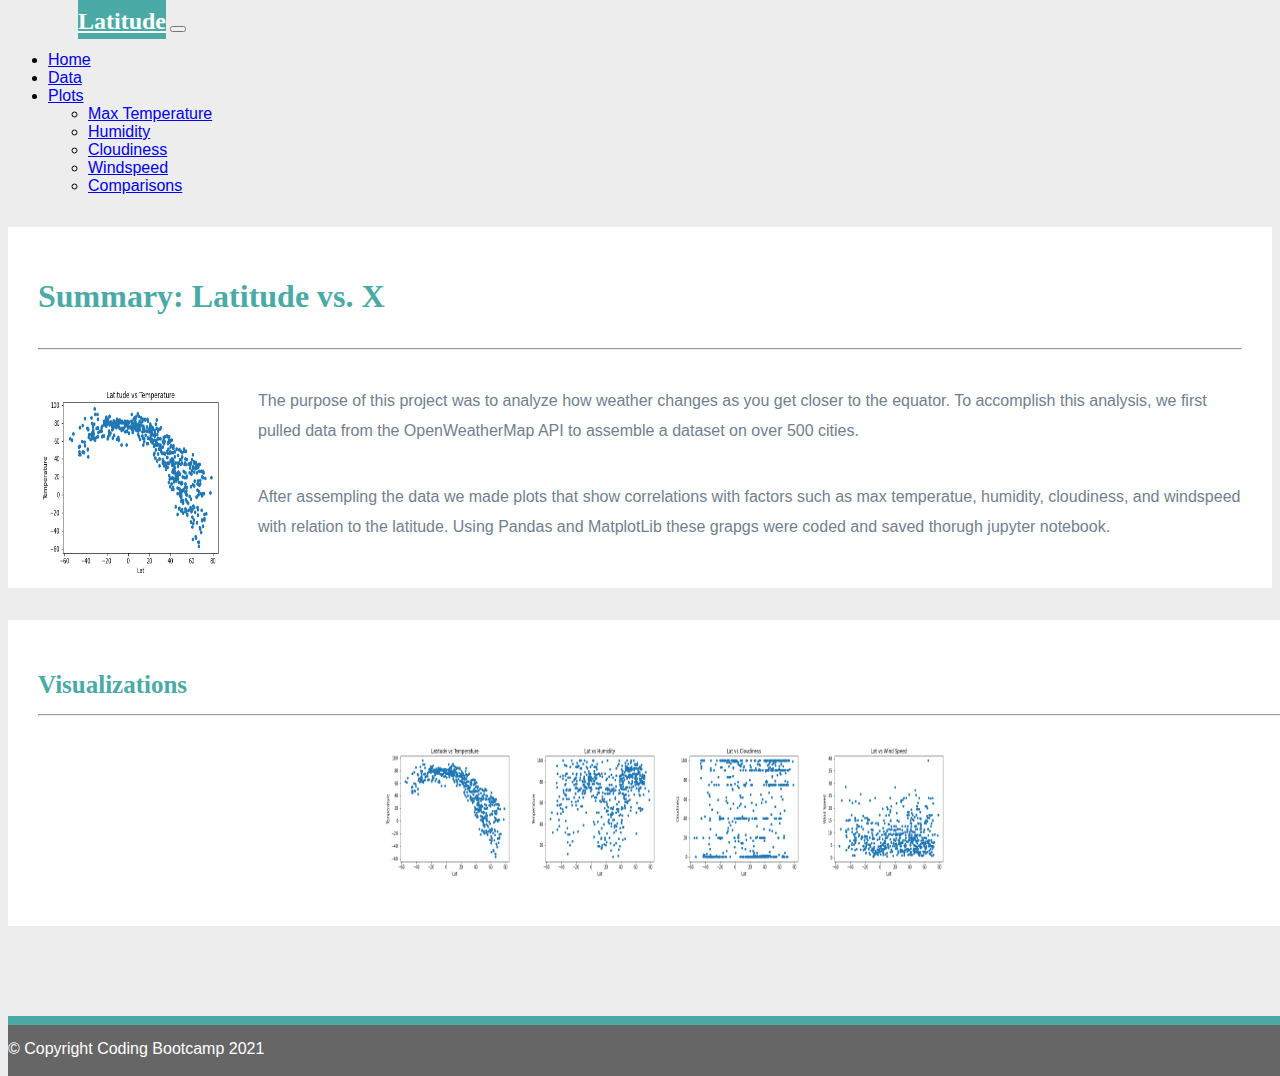
<file: index.html>
<!DOCTYPE html>
<html lang="en">

<head>
  <meta charset="UTF-8">
  <meta http-equiv="X-UA-Compatible" content="IE=edge">
  <meta name="viewport" content="width=device-width, initial-scale=1.0">
  <title>Document</title>
  <link href="https://cdn.jsdelivr.net/npm/bootstrap@5.0.0-beta2/dist/css/bootstrap.min.css" rel="stylesheet"
    integrity="sha384-BmbxuPwQa2lc/FVzBcNJ7UAyJxM6wuqIj61tLrc4wSX0szH/Ev+nYRRuWlolflfl" crossorigin="anonymous">
  <link rel="stylesheet" href="style.css" media="screen">
  <style>
    @media (max-width: 950px) {
      .container2 {
        display: none;
      }

      .col-sm1 {
        display: none;
      }
    }
  </style>
</head>

<body>
  <nav class="navbar navbar-expand-lg navbar-light bg-light">
    <div class="container-fluid">
      <a class="navbar-brand" id="logo" href="#">Latitude</a>
      <button class="navbar-toggler" type="button" data-bs-toggle="collapse" data-bs-target="#navbarSupportedContent"
        aria-controls="navbarSupportedContent" aria-expanded="false" aria-label="Toggle navigation">
        <span class="navbar-toggler-icon"></span>
      </button>
      <div class="collapse navbar-collapse" id="navbarSupportedContent">
        <ul class="navbar-nav me-auto mb-2 mb-lg-0">
          <li class="nav-item">
            <a class="nav-link active" aria-current="page" href="index.html">Home</a>
          </li>
          <li class="nav-item">
            <a class="nav-link" href="table.html">Data</a>
          </li>
          <li class="nav-item dropdown">
            <a class="nav-link dropdown-toggle" href="#" id="navbarDropdown" role="button" data-toggle="dropdown"
              aria-expanded="false">
              Plots
            </a>
            <ul class="dropdown-menu" aria-labelledby="navbarDropdown">
              <li><a class="dropdown-item" href="vs_max_temp.html">Max Temperature</a></li>
              <li><a class="dropdown-item" href="vs_humid.html">Humidity</a></li>
              <!--<li><hr class="dropdown-divider"></li>-->
              <li><a class="dropdown-item" href="vs_cloudiness.html">Cloudiness</a></li>
              <li><a class="dropdown-item" href="vs_windspeed.html">Windspeed</a></li>
              <li><a class="dropdown-item" href="comparisons.html">Comparisons</a></li>
            </ul>

      </div>
    </div>
  </nav>
  <!-- End of navbar -->
  <!-- Start of container -->
  <div class="container">
    <section class="row">
      <div class="col-md-8">
        <article class="description-content">
          <h1 class="description-header">Summary: Latitude vs. X</h1>
          <hr class="description-hr" />
          <img src="scat1.png" alt="" id="description-image" />
          <p>The purpose of this project was to analyze how weather changes as you get closer to the equator. To
            accomplish this analysis, we first pulled data from the OpenWeatherMap API to assemble a dataset on over 500
            cities.</p>
          <p>After assempling the data we made plots that show correlations with factors such as 
            max temperatue, humidity, cloudiness, and windspeed with relation to the latitude. Using Pandas and MatplotLib these
            grapgs were coded and saved thorugh jupyter notebook.</p>
        </article>
      </div>
      <div class="col-md-4">
        <!-- Start of Visualizations imageNav Area -->
        <section id="imageNav-area">
          <div class="imageNav-content">
            <h2 class="imageNav-header">Visualizations</h2>
            <hr />
            <div id="images">
              <a href="vs_max_temp.html"><img src="scat1.png" alt="Latitude vs. Max Temperature"
                  class="imageNav-photo"></a>
              <a href="vs_humid.html"><img src="scat2.png" alt="Latitude vs. Humidity" class="imageNav-photo"></a>
              <a href="vs_cloudiness.html"><img src="scat3.png" alt="Latitude vs. Cloudiness"
                  class="imageNav-photo"></a>
              <a href="vs_windspeed.html"><img src="scat4.png" alt="Latitude vs. Wind Speed" class="imageNav-photo"></a>
            </div>
          </div>
        </section>
        <!-- End of the Visualizations imageNav Area -->
      </div>
    </section>
  </div>
  <!-- End of container -->
  <!-- Start of footer -->
  <footer class="footer navbar-fixed-bottom">
    <div class="two-toned-footer-color"></div>
    <p class="text-muted text-muted-footer text-center">
      &copy; Copyright Coding Bootcamp 2021
    </p>
  </footer>
  <!-- End of footer -->
  <!-- jQuery CDN -->
  <!--<script type="text/javascript" src="https://code.jquery.com/jquery-2.1.4.min.js"></script>-->
  <!-- Bootstrap CDN -->
  <!-- <script src="https://maxcdn.bootstrapcdn.com/bootstrap/3.3.6/js/bootstrap.min.js"></script>-->
 
  <script src="https://code.jquery.com/jquery-3.3.1.slim.min.js"
    integrity="sha384-q8i/X+965DzO0rT7abK41JStQIAqVgRVzpbzo5smXKp4YfRvH+8abtTE1Pi6jizo"
    crossorigin="anonymous"></script>
  <script src="https://cdnjs.cloudflare.com/ajax/libs/popper.js/1.14.7/umd/popper.min.js"
    integrity="sha384-UO2eT0CpHqdSJQ6hJty5KVphtPhzWj9WO1clHTMGa3JDZwrnQq4sF86dIHNDz0W1"
    crossorigin="anonymous"></script>
  <script src="https://stackpath.bootstrapcdn.com/bootstrap/4.3.1/js/bootstrap.min.js"
    integrity="sha384-JjSmVgyd0p3pXB1rRibZUAYoIIy6OrQ6VrjIEaFf/nJGzIxFDsf4x0xIM+B07jRM"
    crossorigin="anonymous"></script>
</body>

</html>
</file>
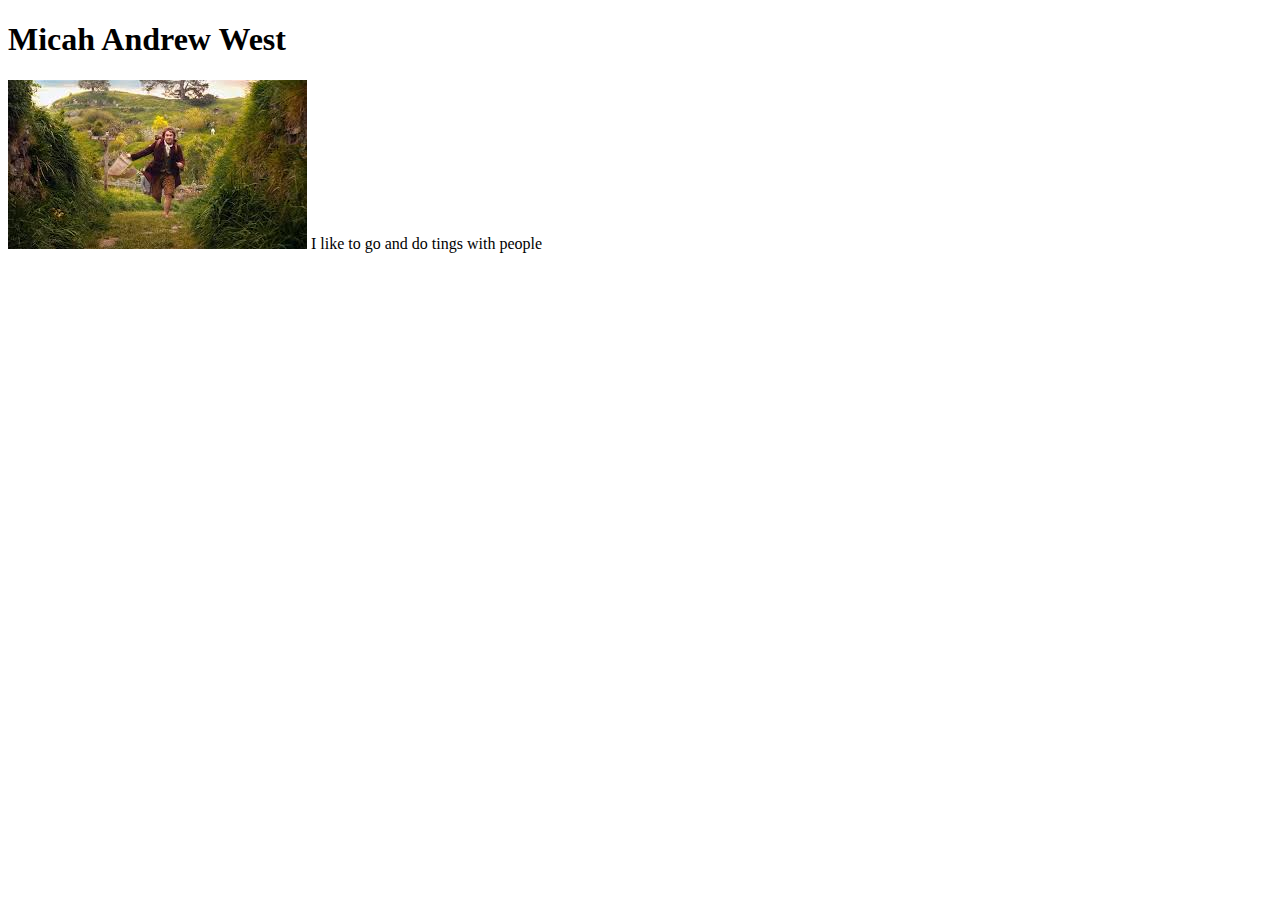
<file: Basic-HTML-Bio.html>
<!DOCTYPE html>
<html lang="en-us">
<head>
  <meta charset="UTF-8">
  <title>Activity 1: Basic HTML Bio</title>
</head>

<body>
<h1>Micah Andrew West</h1>
<img src = [data-uri] />

I like to go and do tings with people 
</body>
</body>

</html>
</file>
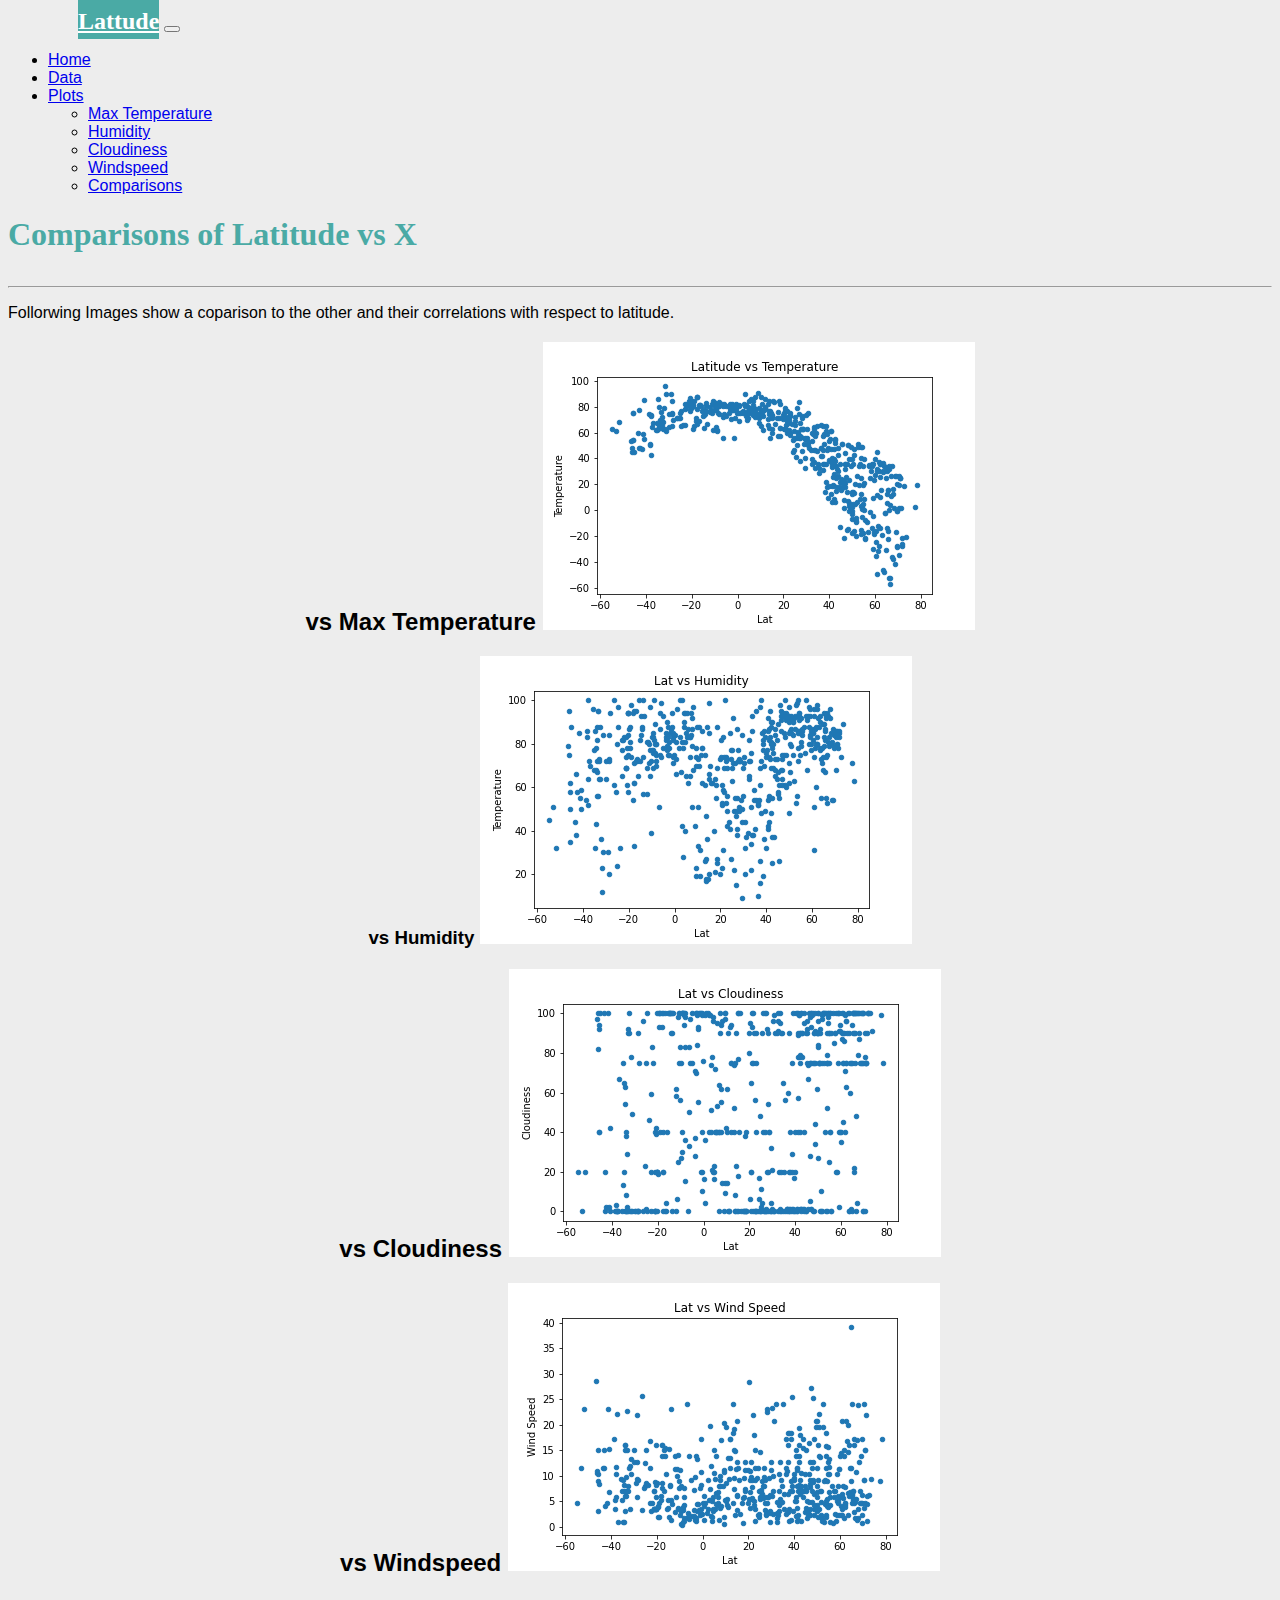
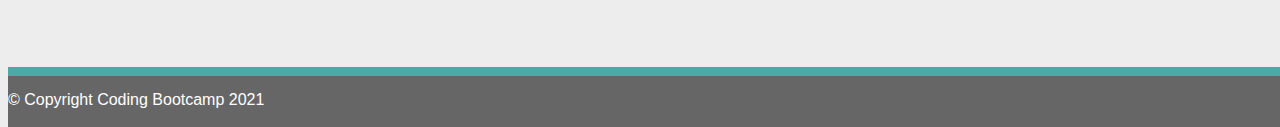
<file: comparisons.html>
<!DOCTYPE html>
<html lang="en">

<head>
  <meta charset="UTF-8">
  <meta http-equiv="X-UA-Compatible" content="IE=edge">
  <meta name="viewport" content="width=device-width, initial-scale=1.0">
  <title>Document</title>
  <link href="https://cdn.jsdelivr.net/npm/bootstrap@5.0.0-beta2/dist/css/bootstrap.min.css" rel="stylesheet"
    integrity="sha384-BmbxuPwQa2lc/FVzBcNJ7UAyJxM6wuqIj61tLrc4wSX0szH/Ev+nYRRuWlolflfl" crossorigin="anonymous">
  <link rel="stylesheet" href="style.css" media="screen">
  <style>
    .col-sm{
      text-align: center;
    }
    @media screen  and (max-width: 950px) {
      .grid-container{
          width: 100%;

  }  
  
}
  </style>
</head>

<body>
  <nav class="navbar navbar-expand-lg navbar-light bg-light">
    <div class="container-fluid">
      <a class="navbar-brand" id="logo" href="#">Lattude</a>
      <button class="navbar-toggler" type="button" data-bs-toggle="collapse" data-bs-target="#navbarSupportedContent"
        aria-controls="navbarSupportedContent" aria-expanded="false" aria-label="Toggle navigation">
        <span class="navbar-toggler-icon"></span>
      </button>
      <div class="collapse navbar-collapse" id="navbarSupportedContent">
        <ul class="navbar-nav me-auto mb-2 mb-lg-0">
          <li class="nav-item">
            <a class="nav-link active" aria-current="page" href="index.html">Home</a>
          </li>
          <li class="nav-item">
            <a class="nav-link" href="table.html">Data</a>
          </li>
          <li class="nav-item dropdown">
            <a class="nav-link dropdown-toggle" href="#" id="navbarDropdown" role="button" data-toggle="dropdown"
              aria-expanded="false">
              Plots
            </a>
            <ul class="dropdown-menu" aria-labelledby="navbarDropdown">
              <li><a class="dropdown-item" href="vs_max_temp.html">Max Temperature</a></li>
              <li><a class="dropdown-item" href="vs_humid.html">Humidity</a></li>
              <!--<li><hr class="dropdown-divider"></li>-->
              <li><a class="dropdown-item" href="vs_cloudiness.html">Cloudiness</a></li>
              <li><a class="dropdown-item" href="vs_windspeed.html">Windspeed</a></li>
              <li><a class="dropdown-item" href="comparisons.html">Comparisons</a></li>
            </ul>
          </li>
      </div>
    </div>
  </nav>

<h1 class= "description-header">Comparisons of Latitude vs X</h1>
    
<hr>
<p>Follorwing Images show a coparison to the other and their correlations with respect to latitude.</p>

<div class="grid-container">
  <div class="container">
    <div class="row">
      <div class="col-sm">
        <h2 class= "comparison-titles">vs Max Temperature</2>
        <img src= "scat1.png" />
      </div>
      <div class="col-sm">
  
      </div>
 
      <div class="col-sm">
        <h3 class= "comparison-titles">vs Humidity</3>
        <img src= "scat2.png" />
      </div>
    </div>
  </div>
  <div class="container">
    <div class="row">
      <div class="col-sm">
        <h2 class= "comparison-titles">vs Cloudiness</2>
        <img src= "scat3.png" />
      </div>
 
      <div class="col-sm">
        <h2 class= "comparison-titles">vs Windspeed</2>
        <img src= "scat4.png" />
        
      </div>
    </div>
  </div>
  <div class="container">
    <div class="row">
      <div class="col-sm">

 
      <div class="col-sm">
  
      </div>
    </div>
  </div>
  <div class="container">
    <div class="row">
      <div class="col-sm">
        
      </div>
 
      <div class="col-sm">
        
      </div>
    </div>
  </div>
  <!-- End of container -->
  <!-- Start of footer -->
  <footer class="footer navbar-fixed-bottom">
    <div class="two-toned-footer-color"></div>
    <p class="text-muted text-muted-footer text-center">
      &copy; Copyright Coding Bootcamp 2021
    </p>
  </footer>
  <!-- End of footer -->
  <!-- jQuery CDN -->
  <!--<script type="text/javascript" src="https://code.jquery.com/jquery-2.1.4.min.js"></script>-->
  <!-- Bootstrap CDN -->
  <!-- <script src="https://maxcdn.bootstrapcdn.com/bootstrap/3.3.6/js/bootstrap.min.js"></script>-->
 
  <script src="https://code.jquery.com/jquery-3.3.1.slim.min.js"
    integrity="sha384-q8i/X+965DzO0rT7abK41JStQIAqVgRVzpbzo5smXKp4YfRvH+8abtTE1Pi6jizo"
    crossorigin="anonymous"></script>
  <script src="https://cdnjs.cloudflare.com/ajax/libs/popper.js/1.14.7/umd/popper.min.js"
    integrity="sha384-UO2eT0CpHqdSJQ6hJty5KVphtPhzWj9WO1clHTMGa3JDZwrnQq4sF86dIHNDz0W1"
    crossorigin="anonymous"></script>
  <script src="https://stackpath.bootstrapcdn.com/bootstrap/4.3.1/js/bootstrap.min.js"
    integrity="sha384-JjSmVgyd0p3pXB1rRibZUAYoIIy6OrQ6VrjIEaFf/nJGzIxFDsf4x0xIM+B07jRM"
    crossorigin="anonymous"></script>
</body>

</html>
</file>
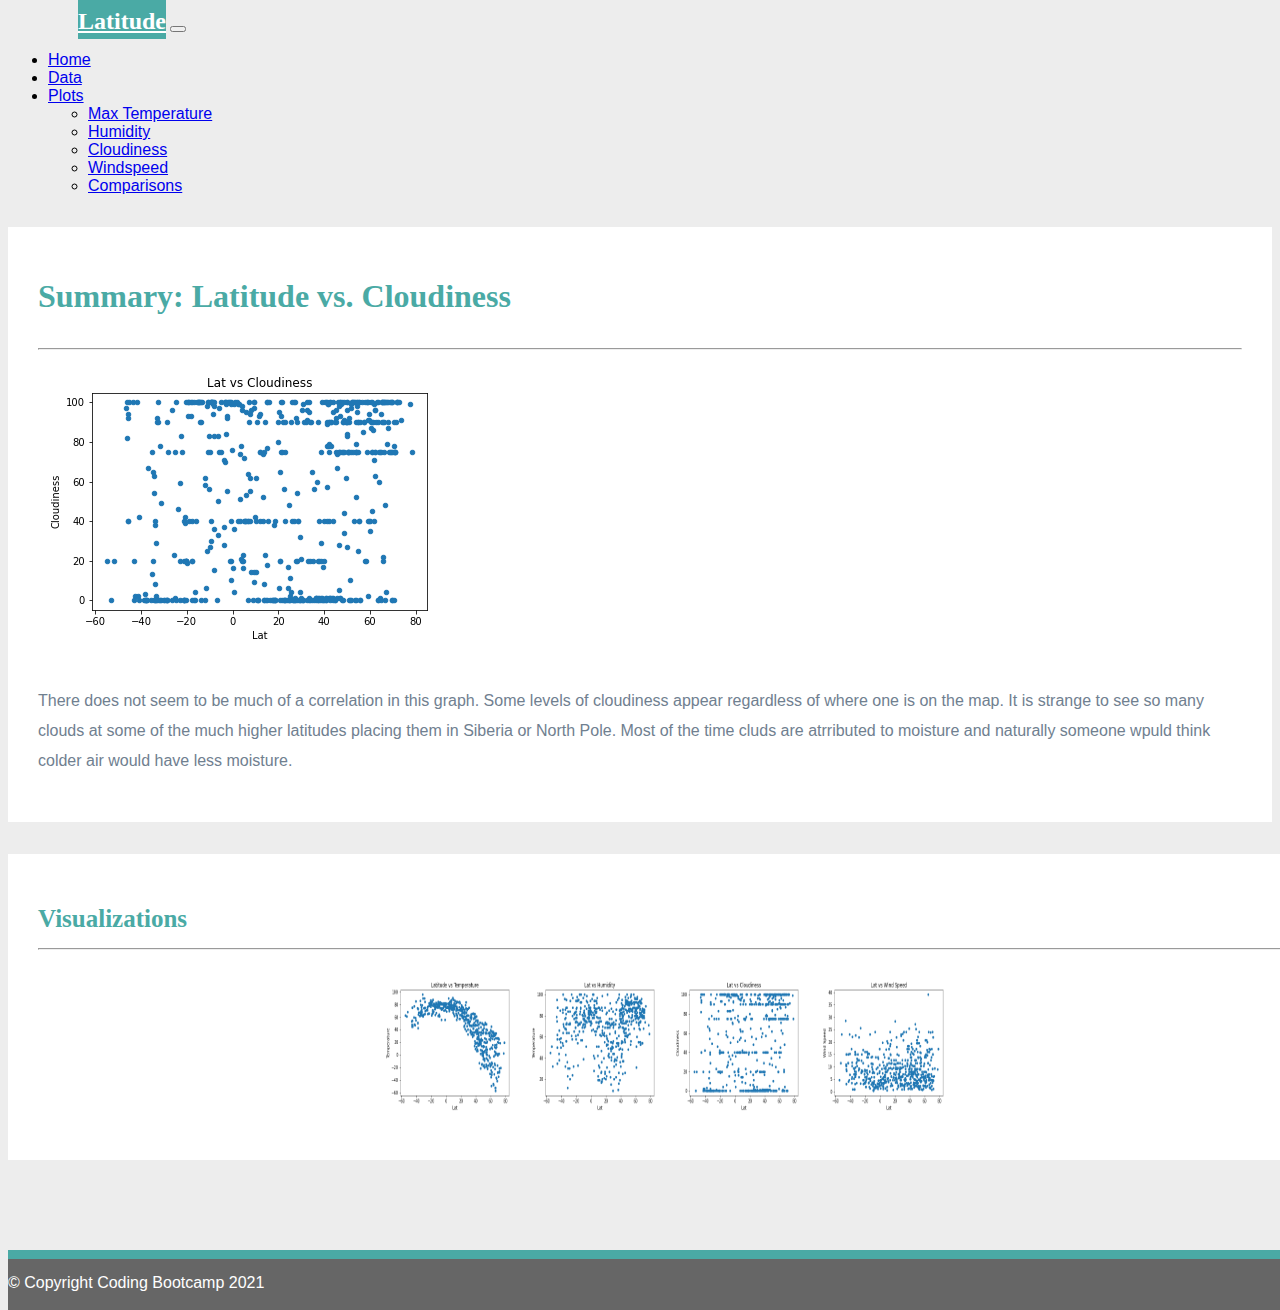
<file: vs_cloudiness.html>
<!DOCTYPE html>
<html lang="en">

<head>
  <meta charset="UTF-8">
  <meta http-equiv="X-UA-Compatible" content="IE=edge">
  <meta name="viewport" content="width=device-width, initial-scale=1.0">
  <title>Document</title>
  <link href="https://cdn.jsdelivr.net/npm/bootstrap@5.0.0-beta2/dist/css/bootstrap.min.css" rel="stylesheet"
    integrity="sha384-BmbxuPwQa2lc/FVzBcNJ7UAyJxM6wuqIj61tLrc4wSX0szH/Ev+nYRRuWlolflfl" crossorigin="anonymous">
  <link rel="stylesheet" href="style.css" media="screen">
  <style>
    @media (max-width: 950px) {
      .container2 {
        display: none;
      }

      .col-sm1 {
        display: none;
      }
    }
  </style>
</head>

<body>
  <nav class="navbar navbar-expand-lg navbar-light bg-light">
    <div class="container-fluid">
      <a class="navbar-brand" id="logo" href="#">Latitude</a>
      <button class="navbar-toggler" type="button" data-bs-toggle="collapse" data-bs-target="#navbarSupportedContent"
        aria-controls="navbarSupportedContent" aria-expanded="false" aria-label="Toggle navigation">
        <span class="navbar-toggler-icon"></span>
      </button>
      <div class="collapse navbar-collapse" id="navbarSupportedContent">
        <ul class="navbar-nav me-auto mb-2 mb-lg-0">
          <li class="nav-item">
            <a class="nav-link active" aria-current="page" href="index.html">Home</a>
          </li>
          <li class="nav-item">
            <a class="nav-link" href="table.html">Data</a>
          </li>
          <li class="nav-item dropdown">
            <a class="nav-link dropdown-toggle" href="#" id="navbarDropdown" role="button" data-toggle="dropdown"
              aria-expanded="false">
              Plots
            </a>
            <ul class="dropdown-menu" aria-labelledby="navbarDropdown">
              <li><a class="dropdown-item" href="vs_max_temp.html">Max Temperature</a></li>
              <li><a class="dropdown-item" href="vs_humid.html">Humidity</a></li>
              <!--<li><hr class="dropdown-divider"></li>-->
              <li><a class="dropdown-item" href="vs_cloudiness.html">Cloudiness</a></li>
              <li><a class="dropdown-item" href="vs_windspeed.html">Windspeed</a></li>
              <li><a class="dropdown-item" href="comparisons.html">Comparisons</a></li>
            </ul>

      </div>
    </div>
  </nav>
  <!-- End of navbar -->
  <!-- Start of container -->
  <div class="container">
    <section class="row">
      <div class="col-md-8">
        <article class="description-content">
          <h1 class="description-header">Summary: Latitude vs. Cloudiness</h1>
          <hr class="description-hr" />
          <img src="scat3.png" alt="" id="description-content" />
          <p>There does not seem to be much of a correlation in this graph. Some levels of cloudiness appear regardless
            of where one is on the map. It is strange to see so many clouds at some of the much higher latitudes
            placing them in Siberia or North Pole. Most of the time cluds are atrributed to moisture and naturally someone
            wpuld think colder air would have less moisture. 
          </p>
        </article>
      </div>
      <div class="col-md-4">
        <!-- Start of Visualizations imageNav Area -->
        <section id="imageNav-area">
          <div class="imageNav-content">
            <h2 class="imageNav-header">Visualizations</h2>
            <hr />
            <div id="images">
              <a href="vs_max_temp.html"><img src="scat1.png" alt="Latitude vs. Max Temperature"
                  class="imageNav-photo"></a>
              <a href="vs_humid.html"><img src="scat2.png" alt="Latitude vs. Humidity" class="imageNav-photo"></a>
              <a href="vs_cloudiness.html"><img src="scat3.png" alt="Latitude vs. Cloudiness"
                  class="imageNav-photo"></a>
              <a href="vs_windspeed.html"><img src="scat4.png" alt="Latitude vs. Wind Speed" class="imageNav-photo"></a>
            </div>
          </div>
        </section>
        <!-- End of the Visualizations imageNav Area -->
      </div>
    </section>
  </div>
  <!-- End of container -->
  <!-- Start of footer -->
  <footer class="footer navbar-fixed-bottom">
    <div class="two-toned-footer-color"></div>
    <p class="text-muted text-muted-footer text-center">
      &copy; Copyright Coding Bootcamp 2021
    </p>
  </footer>
  <!-- End of footer -->
  <!-- jQuery CDN -->
  <!--<script type="text/javascript" src="https://code.jquery.com/jquery-2.1.4.min.js"></script>-->
  <!-- Bootstrap CDN -->
  <!-- <script src="https://maxcdn.bootstrapcdn.com/bootstrap/3.3.6/js/bootstrap.min.js"></script>-->
 
  <script src="https://code.jquery.com/jquery-3.3.1.slim.min.js"
    integrity="sha384-q8i/X+965DzO0rT7abK41JStQIAqVgRVzpbzo5smXKp4YfRvH+8abtTE1Pi6jizo"
    crossorigin="anonymous"></script>
  <script src="https://cdnjs.cloudflare.com/ajax/libs/popper.js/1.14.7/umd/popper.min.js"
    integrity="sha384-UO2eT0CpHqdSJQ6hJty5KVphtPhzWj9WO1clHTMGa3JDZwrnQq4sF86dIHNDz0W1"
    crossorigin="anonymous"></script>
  <script src="https://stackpath.bootstrapcdn.com/bootstrap/4.3.1/js/bootstrap.min.js"
    integrity="sha384-JjSmVgyd0p3pXB1rRibZUAYoIIy6OrQ6VrjIEaFf/nJGzIxFDsf4x0xIM+B07jRM"
    crossorigin="anonymous"></script>
</body>

</html>
</file>
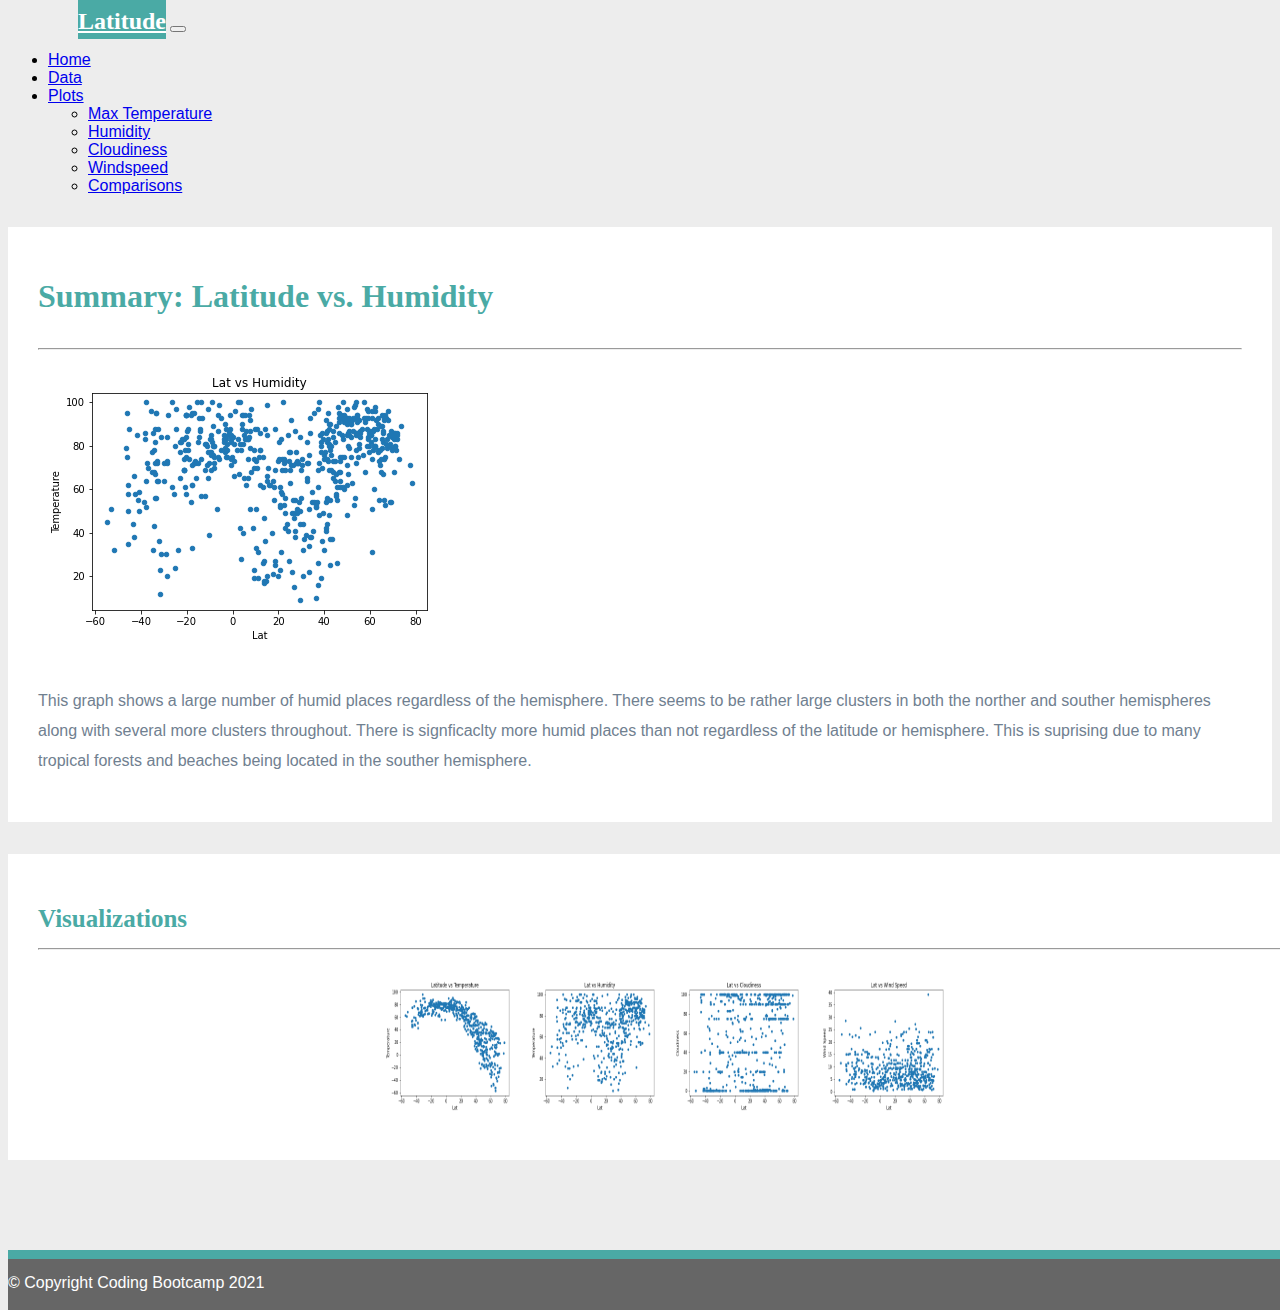
<file: vs_humid.html>
<!DOCTYPE html>
<html lang="en">

<head>
  <meta charset="UTF-8">
  <meta http-equiv="X-UA-Compatible" content="IE=edge">
  <meta name="viewport" content="width=device-width, initial-scale=1.0">
  <title>Document</title>
  <link href="https://cdn.jsdelivr.net/npm/bootstrap@5.0.0-beta2/dist/css/bootstrap.min.css" rel="stylesheet"
    integrity="sha384-BmbxuPwQa2lc/FVzBcNJ7UAyJxM6wuqIj61tLrc4wSX0szH/Ev+nYRRuWlolflfl" crossorigin="anonymous">
  <link rel="stylesheet" href="style.css" media="screen">
  <style>
    @media (max-width: 950px) {
      .container2 {
        display: none;
      }

      .col-sm1 {
        display: none;
      }
    }
  </style>
</head>

<body>
  <nav class="navbar navbar-expand-lg navbar-light bg-light">
    <div class="container-fluid">
      <a class="navbar-brand" id="logo" href="#">Latitude</a>
      <button class="navbar-toggler" type="button" data-bs-toggle="collapse" data-bs-target="#navbarSupportedContent"
        aria-controls="navbarSupportedContent" aria-expanded="false" aria-label="Toggle navigation">
        <span class="navbar-toggler-icon"></span>
      </button>
      <div class="collapse navbar-collapse" id="navbarSupportedContent">
        <ul class="navbar-nav me-auto mb-2 mb-lg-0">
          <li class="nav-item">
            <a class="nav-link active" aria-current="page" href="index.html">Home</a>
          </li>
          <li class="nav-item">
            <a class="nav-link" href="table.html">Data</a>
          </li>
          <li class="nav-item dropdown">
            <a class="nav-link dropdown-toggle" href="#" id="navbarDropdown" role="button" data-toggle="dropdown"
              aria-expanded="false">
              Plots
            </a>
            <ul class="dropdown-menu" aria-labelledby="navbarDropdown">
              <li><a class="dropdown-item" href="vs_max_temp.html">Max Temperature</a></li>
              <li><a class="dropdown-item" href="vs_humid.html">Humidity</a></li>
              <!--<li><hr class="dropdown-divider"></li>-->
              <li><a class="dropdown-item" href="vs_cloudiness.html">Cloudiness</a></li>
              <li><a class="dropdown-item" href="vs_windspeed.html">Windspeed</a></li>
              <li><a class="dropdown-item" href="comparisons.html">Comparisons</a></li>
            </ul>

      </div>
    </div>
  </nav>
  <!-- End of navbar -->
  <!-- Start of container -->
  <div class="container">
    <section class="row">
      <div class="col-md-8">
        <article class="description-content">
          <h1 class="description-header">Summary: Latitude vs. Humidity</h1>
          <hr class="description-hr" />
          <img src="scat2.png" alt="" id="description-content" />
          <p>This graph shows a large number of humid places regardless of the hemisphere. There seems to be rather large clusters 
            in both the norther and souther hemispheres along with several more clusters throughout. 
            There is signficaclty more humid places than not regardless of the latitude or hemisphere. This is suprising 
            due to many tropical forests and beaches being located in the souther hemisphere. 
          </p>
        </article>
      </div>
      <div class="col-md-4">
        <!-- Start of Visualizations imageNav Area -->
        <section id="imageNav-area">
          <div class="imageNav-content">
            <h2 class="imageNav-header">Visualizations</h2>
            <hr />
            <div id="images">
              <a href="vs_max_temp.html"><img src="scat1.png" alt="Latitude vs. Max Temperature"
                  class="imageNav-photo"></a>
              <a href="vs_humid.html"><img src="scat2.png" alt="Latitude vs. Humidity" class="imageNav-photo"></a>
              <a href="vs_cloudiness.html"><img src="scat3.png" alt="Latitude vs. Cloudiness"
                  class="imageNav-photo"></a>
              <a href="vs_windspeed.html"><img src="scat4.png" alt="Latitude vs. Wind Speed" class="imageNav-photo"></a>
            </div>
          </div>
        </section>
        <!-- End of the Visualizations imageNav Area -->
      </div>
    </section>
  </div>
  <!-- End of container -->
  <!-- Start of footer -->
  <footer class="footer navbar-fixed-bottom">
    <div class="two-toned-footer-color"></div>
    <p class="text-muted text-muted-footer text-center">
      &copy; Copyright Coding Bootcamp 2021
    </p>
  </footer>
  <!-- End of footer -->
  <!-- jQuery CDN -->
  <!--<script type="text/javascript" src="https://code.jquery.com/jquery-2.1.4.min.js"></script>-->
  <!-- Bootstrap CDN -->
  <!-- <script src="https://maxcdn.bootstrapcdn.com/bootstrap/3.3.6/js/bootstrap.min.js"></script>-->
 
  <script src="https://code.jquery.com/jquery-3.3.1.slim.min.js"
    integrity="sha384-q8i/X+965DzO0rT7abK41JStQIAqVgRVzpbzo5smXKp4YfRvH+8abtTE1Pi6jizo"
    crossorigin="anonymous"></script>
  <script src="https://cdnjs.cloudflare.com/ajax/libs/popper.js/1.14.7/umd/popper.min.js"
    integrity="sha384-UO2eT0CpHqdSJQ6hJty5KVphtPhzWj9WO1clHTMGa3JDZwrnQq4sF86dIHNDz0W1"
    crossorigin="anonymous"></script>
  <script src="https://stackpath.bootstrapcdn.com/bootstrap/4.3.1/js/bootstrap.min.js"
    integrity="sha384-JjSmVgyd0p3pXB1rRibZUAYoIIy6OrQ6VrjIEaFf/nJGzIxFDsf4x0xIM+B07jRM"
    crossorigin="anonymous"></script>
</body>

</html>
</file>
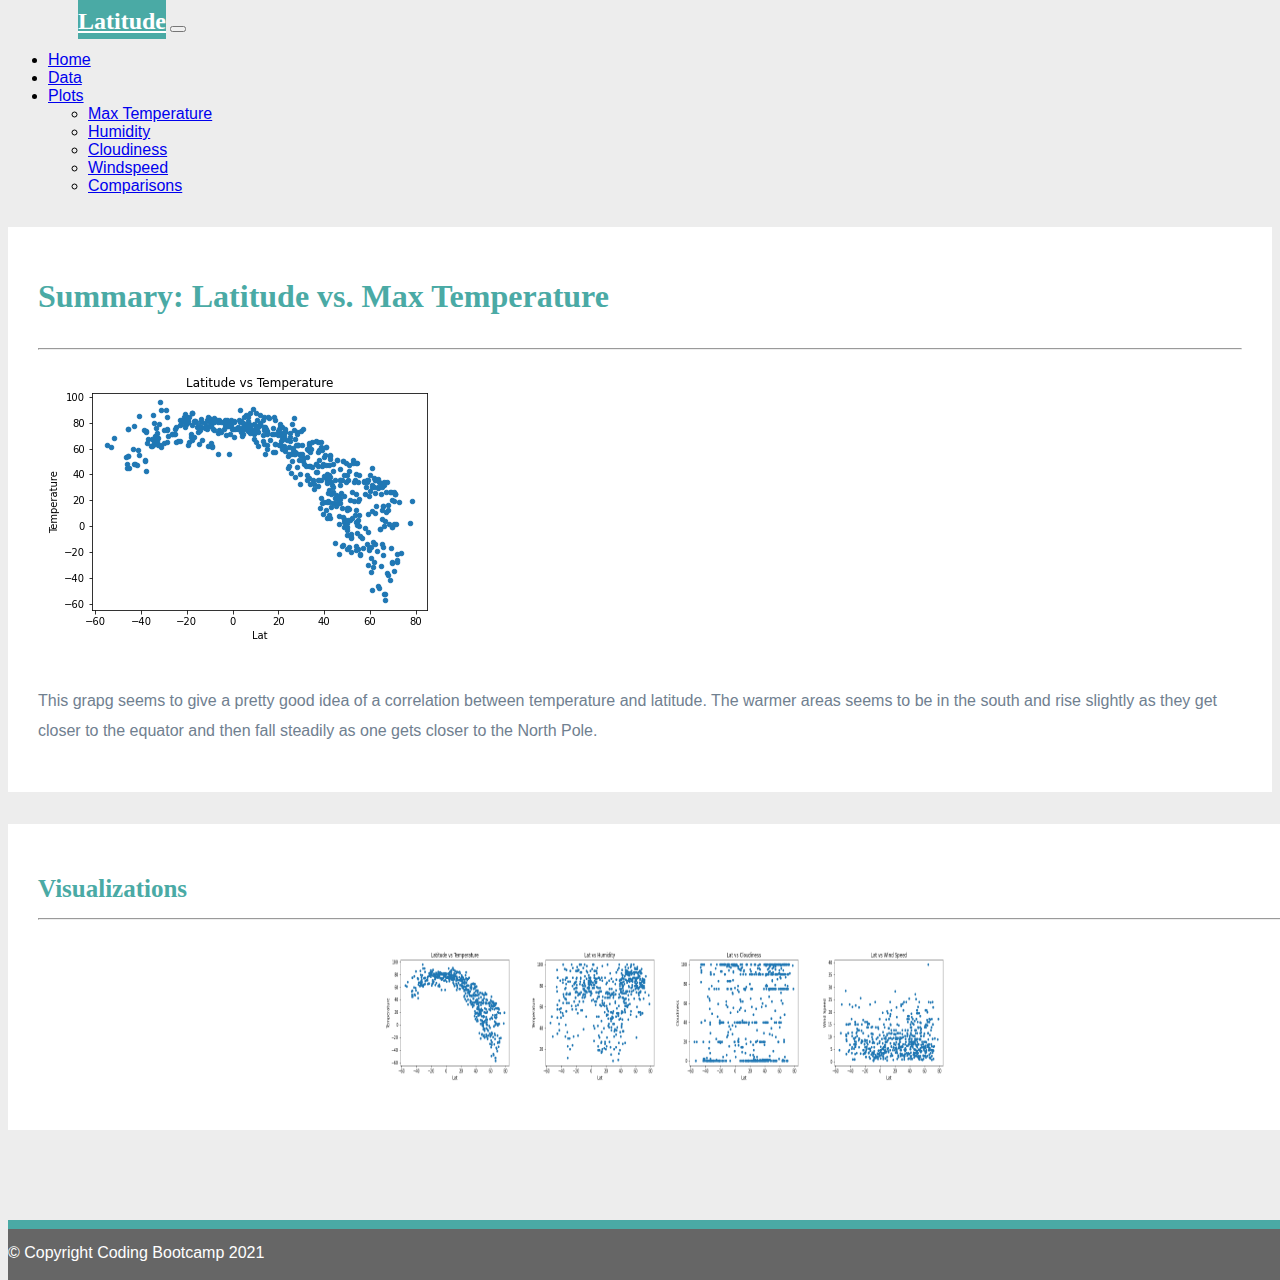
<file: vs_max_temp.html>
<!DOCTYPE html>
<html lang="en">

<head>
  <meta charset="UTF-8">
  <meta http-equiv="X-UA-Compatible" content="IE=edge">
  <meta name="viewport" content="width=device-width, initial-scale=1.0">
  <title>Document</title>
  <link href="https://cdn.jsdelivr.net/npm/bootstrap@5.0.0-beta2/dist/css/bootstrap.min.css" rel="stylesheet"
    integrity="sha384-BmbxuPwQa2lc/FVzBcNJ7UAyJxM6wuqIj61tLrc4wSX0szH/Ev+nYRRuWlolflfl" crossorigin="anonymous">
  <link rel="stylesheet" href="style.css" media="screen">
  <style>
    @media (max-width: 950px) {
      .container2 {
        display: none;
      }

      .col-sm1 {
        display: none;
      }
    }
  </style>
</head>

<body>
  <nav class="navbar navbar-expand-lg navbar-light bg-light">
    <div class="container-fluid">
      <a class="navbar-brand" id="logo" href="#">Latitude</a>
      <button class="navbar-toggler" type="button" data-bs-toggle="collapse" data-bs-target="#navbarSupportedContent"
        aria-controls="navbarSupportedContent" aria-expanded="false" aria-label="Toggle navigation">
        <span class="navbar-toggler-icon"></span>
      </button>
      <div class="collapse navbar-collapse" id="navbarSupportedContent">
        <ul class="navbar-nav me-auto mb-2 mb-lg-0">
          <li class="nav-item">
            <a class="nav-link active" aria-current="page" href="index.html">Home</a>
          </li>
          <li class="nav-item">
            <a class="nav-link" href="table.html">Data</a>
          </li>
          <li class="nav-item dropdown">
            <a class="nav-link dropdown-toggle" href="#" id="navbarDropdown" role="button" data-toggle="dropdown"
              aria-expanded="false">
              Plots
            </a>
            <ul class="dropdown-menu" aria-labelledby="navbarDropdown">
              <li><a class="dropdown-item" href="vs_max_temp.html">Max Temperature</a></li>
              <li><a class="dropdown-item" href="vs_humid.html">Humidity</a></li>
              <!--<li><hr class="dropdown-divider"></li>-->
              <li><a class="dropdown-item" href="vs_cloudiness.html">Cloudiness</a></li>
              <li><a class="dropdown-item" href="vs_windspeed.html">Windspeed</a></li>
              <li><a class="dropdown-item" href="comparisons.html">Comparisons</a></li>
            </ul>

      </div>
    </div>
  </nav>
  <!-- End of navbar -->
  <!-- Start of container -->
  <div class="container">
    <section class="row">
      <div class="col-md-8">
        <article class="description-content">
          <h1 class="description-header">Summary: Latitude vs. Max Temperature</h1>
          <hr class="description-hr" />
          <img src="scat1.png" alt="" id="description-content" />
          <p>This grapg seems to give a pretty good idea of a correlation between temperature and 
            latitude. The warmer areas seems to be in the south and rise slightly as they get closer to the equator and then fall 
            steadily as one gets closer to the North Pole.
          </p>
        </article>
      </div>
      <div class="col-md-4">
        <!-- Start of Visualizations imageNav Area -->
        <section id="imageNav-area">
          <div class="imageNav-content">
            <h2 class="imageNav-header">Visualizations</h2>
            <hr />
            <div id="images">
              <a href="vs_max_temp.html"><img src="scat1.png" alt="Latitude vs. Max Temperature"
                  class="imageNav-photo"></a>
              <a href="vs_humid.html"><img src="scat2.png" alt="Latitude vs. Humidity" class="imageNav-photo"></a>
              <a href="vs_cloudiness.html"><img src="scat3.png" alt="Latitude vs. Cloudiness"
                  class="imageNav-photo"></a>
              <a href="vs_windspeed.html"><img src="scat4.png" alt="Latitude vs. Wind Speed" class="imageNav-photo"></a>
            </div>
          </div>
        </section>
        <!-- End of the Visualizations imageNav Area -->
      </div>
    </section>
  </div>
  <!-- End of container -->
  <!-- Start of footer -->
  <footer class="footer navbar-fixed-bottom">
    <div class="two-toned-footer-color"></div>
    <p class="text-muted text-muted-footer text-center">
      &copy; Copyright Coding Bootcamp 2021
    </p>
  </footer>
  <!-- End of footer -->
  <!-- jQuery CDN -->
  <!--<script type="text/javascript" src="https://code.jquery.com/jquery-2.1.4.min.js"></script>-->
  <!-- Bootstrap CDN -->
  <!-- <script src="https://maxcdn.bootstrapcdn.com/bootstrap/3.3.6/js/bootstrap.min.js"></script>-->
 
  <script src="https://code.jquery.com/jquery-3.3.1.slim.min.js"
    integrity="sha384-q8i/X+965DzO0rT7abK41JStQIAqVgRVzpbzo5smXKp4YfRvH+8abtTE1Pi6jizo"
    crossorigin="anonymous"></script>
  <script src="https://cdnjs.cloudflare.com/ajax/libs/popper.js/1.14.7/umd/popper.min.js"
    integrity="sha384-UO2eT0CpHqdSJQ6hJty5KVphtPhzWj9WO1clHTMGa3JDZwrnQq4sF86dIHNDz0W1"
    crossorigin="anonymous"></script>
  <script src="https://stackpath.bootstrapcdn.com/bootstrap/4.3.1/js/bootstrap.min.js"
    integrity="sha384-JjSmVgyd0p3pXB1rRibZUAYoIIy6OrQ6VrjIEaFf/nJGzIxFDsf4x0xIM+B07jRM"
    crossorigin="anonymous"></script>
</body>

</html>
</file>
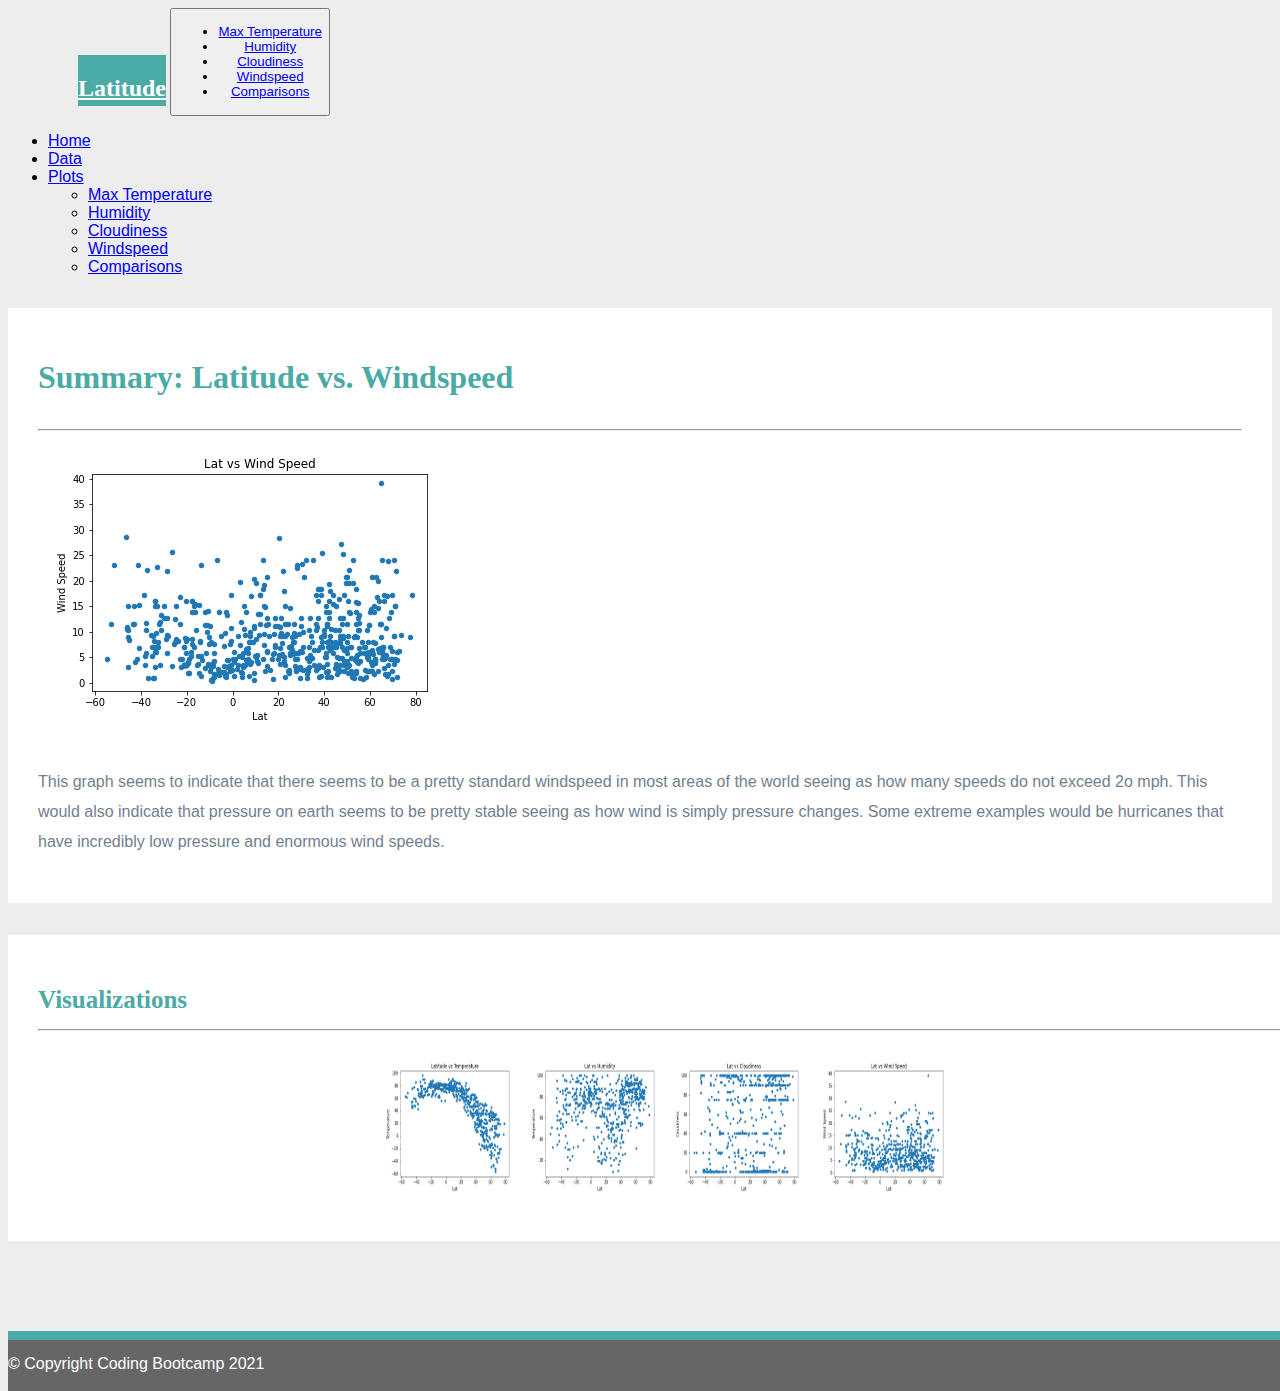
<file: vs_windspeed.html>
<!DOCTYPE html>
<html lang="en">

<head>
  <meta charset="UTF-8">
  <meta http-equiv="X-UA-Compatible" content="IE=edge">
  <meta name="viewport" content="width=device-width, initial-scale=1.0">
  <title>Document</title>
  <link href="https://cdn.jsdelivr.net/npm/bootstrap@5.0.0-beta2/dist/css/bootstrap.min.css" rel="stylesheet"
    integrity="sha384-BmbxuPwQa2lc/FVzBcNJ7UAyJxM6wuqIj61tLrc4wSX0szH/Ev+nYRRuWlolflfl" crossorigin="anonymous">
  <link rel="stylesheet" href="style.css" media="screen">
  <style>
    @media (max-width: 950px) {
      .container2 {
        display: none;
      }

      .col-sm1 {
        display: none;
      }
    }
  </style>
</head>

<body>
  <nav class="navbar navbar-expand-lg navbar-light bg-light">
    <div class="container-fluid">
      <a class="navbar-brand" id="logo" href="#">Latitude</a>
      <button class="navbar-toggler" type="button" data-bs-toggle="collapse" data-bs-target="#navbarSupportedContent"
        aria-controls="navbarSupportedContent" aria-expanded="false" aria-label="Toggle navigation">
        <span class="navbar-toggler-icon"></span>
        <ul class="dropdown-menu" aria-labelledby="navbarDropdown">
          <li><a class="dropdown-item" href="vs_max_temp.html">Max Temperature</a></li>
          <li><a class="dropdown-item" href="vs_humid.html">Humidity</a></li>
          <!--<li><hr class="dropdown-divider"></li>-->
          <li><a class="dropdown-item" href="vs_cloudiness.html">Cloudiness</a></li>
          <li><a class="dropdown-item" href="vs_windspeed.html">Windspeed</a></li>
          <li><a class="dropdown-item" href="comparisons.html">Comparisons</a></li>
        </ul>
      </button>
      <div class="collapse navbar-collapse" id="navbarSupportedContent">
        <ul class="navbar-nav me-auto mb-2 mb-lg-0">
          <li class="nav-item">
            <a class="nav-link active" aria-current="page" href="index.html">Home</a>
          </li>
          <li class="nav-item">
            <a class="nav-link" href="table.html">Data</a>
          </li>
          <li class="nav-item dropdown">
            <a class="nav-link dropdown-toggle" href="#" id="navbarDropdown" role="button" data-toggle="dropdown"
              aria-expanded="false">
              Plots
            </a>
            <ul class="dropdown-menu" aria-labelledby="navbarDropdown">
              <li><a class="dropdown-item" href="vs_max_temp.html">Max Temperature</a></li>
              <li><a class="dropdown-item" href="vs_humid.html">Humidity</a></li>
              <!--<li><hr class="dropdown-divider"></li>-->
              <li><a class="dropdown-item" href="vs_cloudiness.html">Cloudiness</a></li>
              <li><a class="dropdown-item" href="vs_windspeed.html">Windspeed</a></li>
              <li><a class="dropdown-item" href="comparisons.html">Comparisons</a></li>
            </ul>

      </div>
    </div>
  </nav>
  <!-- End of navbar -->
  <!-- Start of container -->
  <div class="container">
    <section class="row">
      <div class="col-md-8">
        <article class="description-content">
          <h1 class="description-header">Summary: Latitude vs. Windspeed</h1>
          <hr class="description-hr" />
          <img src="scat4.png" alt="" id="description-content" />
          <p>This graph seems to indicate that there seems to be a pretty standard windspeed in most areas of the world
            seeing as how many speeds do not exceed 2o mph. This would also indicate that pressure on earth seems to be 
            pretty stable seeing as how wind is simply pressure changes. Some extreme examples would be hurricanes 
            that have incredibly low pressure and enormous wind speeds. 

          </p>
        </article>
      </div>
      <div class="col-md-4">
        <!-- Start of Visualizations imageNav Area -->
        <section id="imageNav-area">
          <div class="imageNav-content">
            <h2 class="imageNav-header">Visualizations</h2>
            <hr />
            <div id="images">
              <a href="vs_max_temp.html"><img src="scat1.png" alt="Latitude vs. Max Temperature"
                  class="imageNav-photo"></a>
              <a href="vs_humid.html"><img src="scat2.png" alt="Latitude vs. Humidity" class="imageNav-photo"></a>
              <a href="vs_cloudiness.html"><img src="scat3.png" alt="Latitude vs. Cloudiness"
                  class="imageNav-photo"></a>
              <a href="vs_windspeed.html"><img src="scat4.png" alt="Latitude vs. Wind Speed" class="imageNav-photo"></a>
            </div>
          </div>
        </section>
        <!-- End of the Visualizations imageNav Area -->
      </div>
    </section>
  </div>
  <!-- End of container -->
  <!-- Start of footer -->
  <footer class="footer navbar-fixed-bottom">
    <div class="two-toned-footer-color"></div>
    <p class="text-muted text-muted-footer text-center">
      &copy; Copyright Coding Bootcamp 2021
    </p>
  </footer>
  <!-- End of footer -->
  <!-- jQuery CDN -->
  <!--<script type="text/javascript" src="https://code.jquery.com/jquery-2.1.4.min.js"></script>-->
  <!-- Bootstrap CDN -->
  <!-- <script src="https://maxcdn.bootstrapcdn.com/bootstrap/3.3.6/js/bootstrap.min.js"></script>-->
 
  <script src="https://code.jquery.com/jquery-3.3.1.slim.min.js"
    integrity="sha384-q8i/X+965DzO0rT7abK41JStQIAqVgRVzpbzo5smXKp4YfRvH+8abtTE1Pi6jizo"
    crossorigin="anonymous"></script>
  <script src="https://cdnjs.cloudflare.com/ajax/libs/popper.js/1.14.7/umd/popper.min.js"
    integrity="sha384-UO2eT0CpHqdSJQ6hJty5KVphtPhzWj9WO1clHTMGa3JDZwrnQq4sF86dIHNDz0W1"
    crossorigin="anonymous"></script>
  <script src="https://stackpath.bootstrapcdn.com/bootstrap/4.3.1/js/bootstrap.min.js"
    integrity="sha384-JjSmVgyd0p3pXB1rRibZUAYoIIy6OrQ6VrjIEaFf/nJGzIxFDsf4x0xIM+B07jRM"
    crossorigin="anonymous"></script>
</body>

</html>
</file>
<file: style.css>
html {
    position: relative;
    min-height: 100%;
  }
  body {
    margin-bottom: 150px;
    font-family: Arial, "Helvetica Neue", Helvetica, sans-serif;
    background-color: #EDEDED;
  }
  @media only screen and (max-width: 767px) {
    body {
      background-color: #fff;
    }
  }
  .navbar-custom {
    background-color: #fff;
  }
  #logo {
    height: 60px;
    padding-top: 20px;
    padding-bottom: 5px;
    margin-left: 70px;
    font-family: Georgia, Times, "Times New Roman", serif;
    font-size: 24px;
    font-weight: bold;
    color: #fff;
    background: #4AAAA5;
  }
  #logo:hover {
    opacity: 0.7;
  }
  .navbar-right-custom {
    padding-top: 6px;
    padding-right: 20px;
    font-family: Arial;
    font-weight: lighter;
  }
  .navbar-default .navbar-nav > li > a:hover {
    color: #4AAAA5;
  }
  @media only screen and (max-width: 767px) {
    .navbar-brand {
      background-color: #4AAAA5;
    }
    #logo {
      width: 100%;
      height: 60px;
      padding-top: 20px;
      padding-bottom: 5px;
      margin-left: 0;
      font-family: Georgia, Times, "Times New Roman", serif;
      font-size: 24px;
      font-weight: bold;
      color: #fff;
      background: #4AAAA5;
    }
  }
  .description-header {
    margin-bottom: 33px;
    font-family: Georgia, Times, "Times New Roman", serif;
    font-size: 32px;
    font-weight: bold;
    color: #4AAAA5;
  }
  .description-content {
    padding: 30px;
    margin-top: 32px;
    background-color: #fff;
  }
  .description-content > p {
    padding-top: 20px;
    font-size: 16px;
    line-height: 30px;
    color: slategray;
  }
  .comparison-titles > h2{
    padding-top: 20px;
    font-size: 12px;
    text-align: center;
    line-height: 30px;
    color: slategray;
  }
  .description-text {
    padding-bottom: 20px;
  }
  #description-image {
    float: left;
    width: 200px;
    height: 200px;
    margin-top: 20px;
    margin-right: 20px;
  }
  @media only screen and (max-width: 767px) {
    .description-content {
      padding: 0;
      margin-top: 0;
    }
  }
  #imageNav-area {
    width: 100%;
    padding: 30px 30px 43px;
    margin-top: 32px;
    background-color: #fff;
  }
  .imageNav-header {
    margin-bottom: 15px;
    font-family: Georgia, Times, "Times New Roman", serif;
    font-size: 25px;
    font-weight: bold;
    color: #4AAAA5;
  }
  .imageNav-photo {
    width: 140px;
    height: 140px;
  }
  .imageNav-photo:hover {
    opacity: 0.6;
  }
  .imageNav-photo.active {
    border: 2px solid #4AAAA5;
  }
  #images {
    padding-top: 15px;
    text-align: center;
  }
  .comparison-image:hover {
    opacity: 0.6;
  }
  .comparison-header {
    margin-bottom: 10px;
    font-family: Georgia, Times, "Times New Roman", serif;
    font-size: 20px;
    font-weight: bold;
    color: #4AAAA5;
    text-align: center;
  }
  .footer {
    position: absolute;
    bottom: 0;
    width: 100%;
    height: 60px;
    margin-top: 30px;
    background-color: #666;
  }
  .text-muted-footer {
    margin-top: 15px;
    color: #fff;
  }
  .two-toned-footer-color {
    height: 6px;
    padding-top: 3px;
    background-color: #4AAAA5;
  }
</file>
